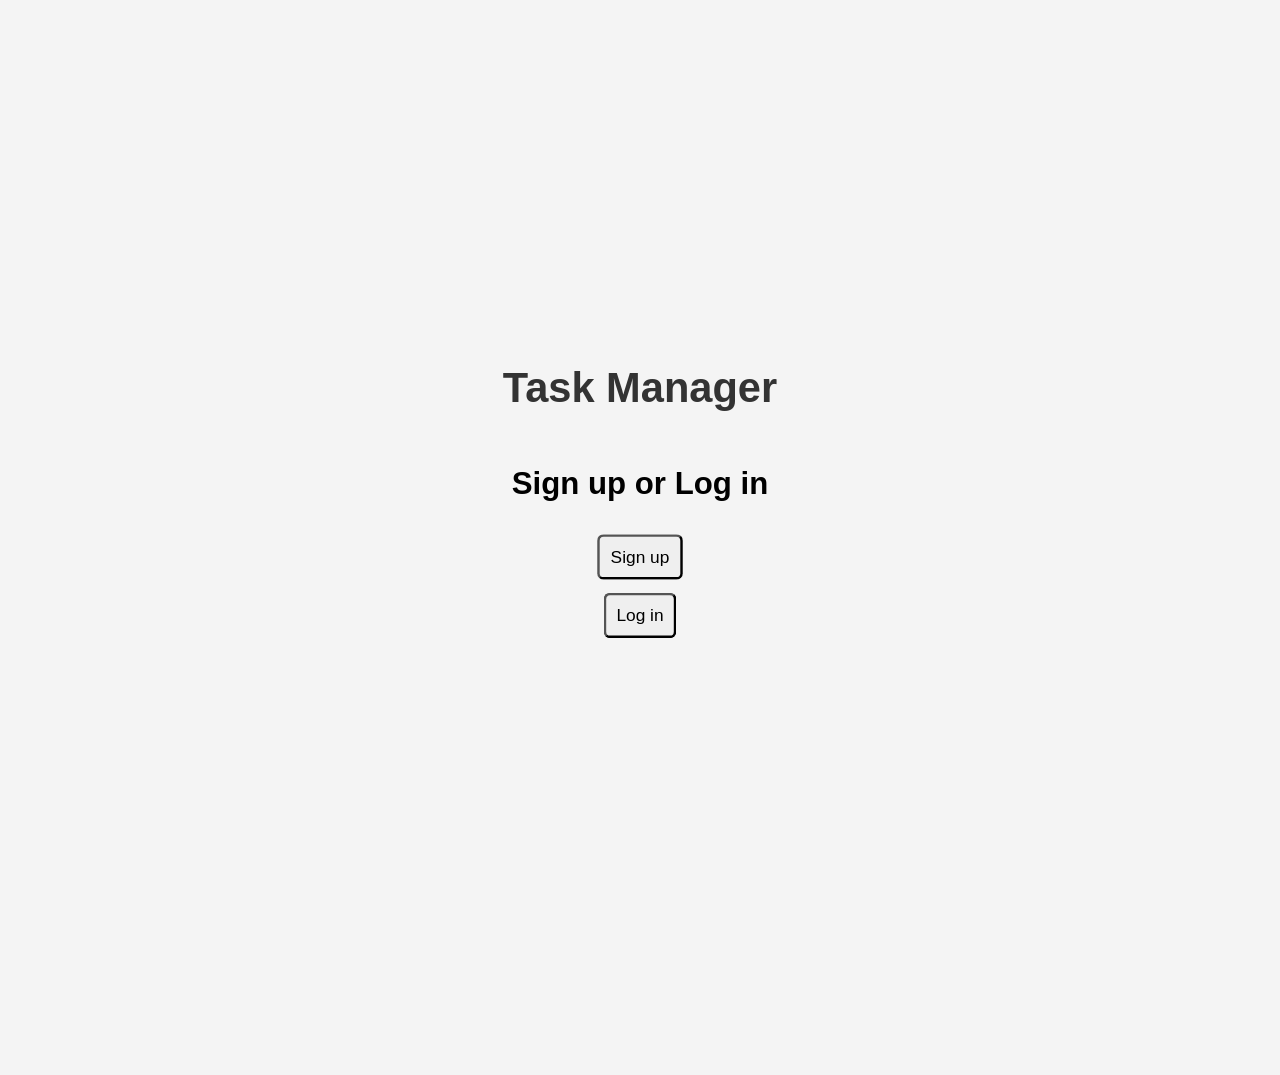
<file: src/main/resources/static/index.html>
<!DOCTYPE html>
<html>
<head>
    <title>Task Manager</title>
    <link rel="stylesheet" href="styles.css">
</head>
<body>

<div id="auth-section" class="auth-container">
    <h1>Task Manager</h1>
    <h2>Sign up or Log in</h2>

    <button onclick="toSignUp()">Sign up</button>
    <button onclick="toLogIn()">Log in</button>
</div>
<script src="index.js"></script>

</body>
</html>
</file>
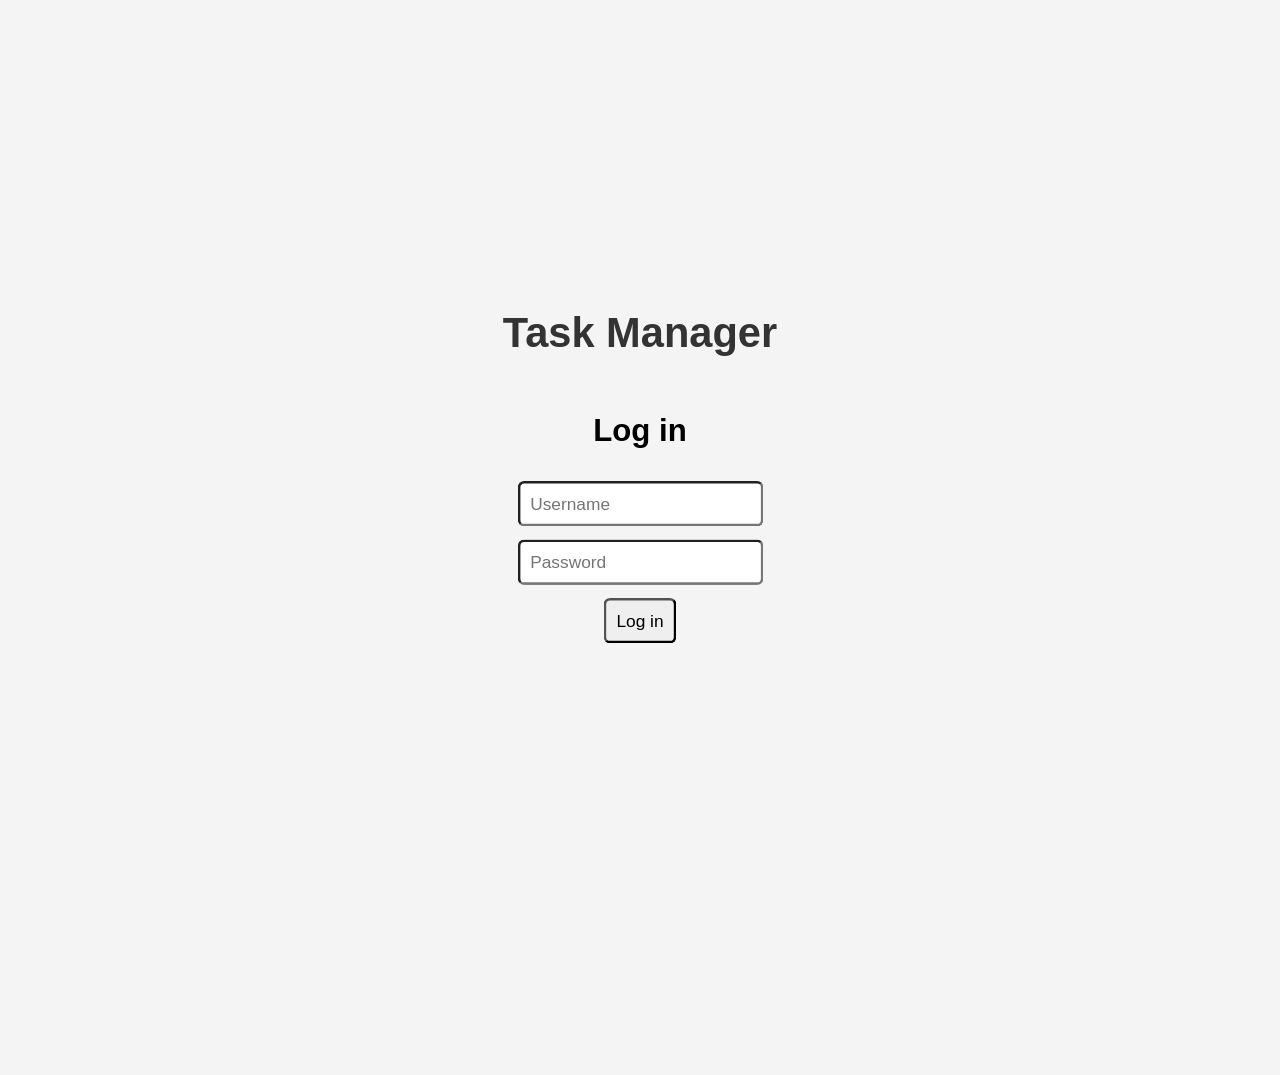
<file: src/main/resources/static/app.html>
<!DOCTYPE html>
<html lang="en">
<head>
    <title>Task Manager</title>
    <link rel="stylesheet" href="styles.css">
</head>
<body>

<div id="app-section" class="container">
    <h1>Task Manager</h1>

    <div>
        <h2 id="WelcomeLabel">Welcome back to the task manager {Insert Username}!</h2>
    </div>

    <div class="task-form">
        <input type="text" id="taskInput" placeholder="Enter task name..."/>
        <input type="text" id="descriptionInput" placeholder="Enter task description..."/>

        <label for="due-date">Select a Due Date:</label>

        <input type="date" id="due-date" name="task-due" value="2026-05-17">

        <button onclick="addTask()">Add Task</button>
    </div>

    <div class="filters">
        <select name="filters" id="filters" onchange="getTasks(document.getElementById('filters').value)">
            <option value="all">All</option>
            <option value="completed">Completed</option>
            <option value="incomplete">Incomplete</option>
        </select>

        <select name="dueDateFilters" id="dueDateFilters"
                onchange="getTasks(document.getElementById('dueDateFilters').value)">
            <option value="all">All</option>
            <option value="upcoming">Upcoming</option>
            <option value="today">Due Today</option>
            <option value="overdue">Overdue</option>
        </select>
    </div>

    <div class="log-out-container">
        <button onclick="LogOut()">Log out</button>
    </div>

    <h2>Tasks</h2>
    <ul id="taskList"></ul>

    <script src="app.js"></script>
</div>

</body>
</html>
</file>
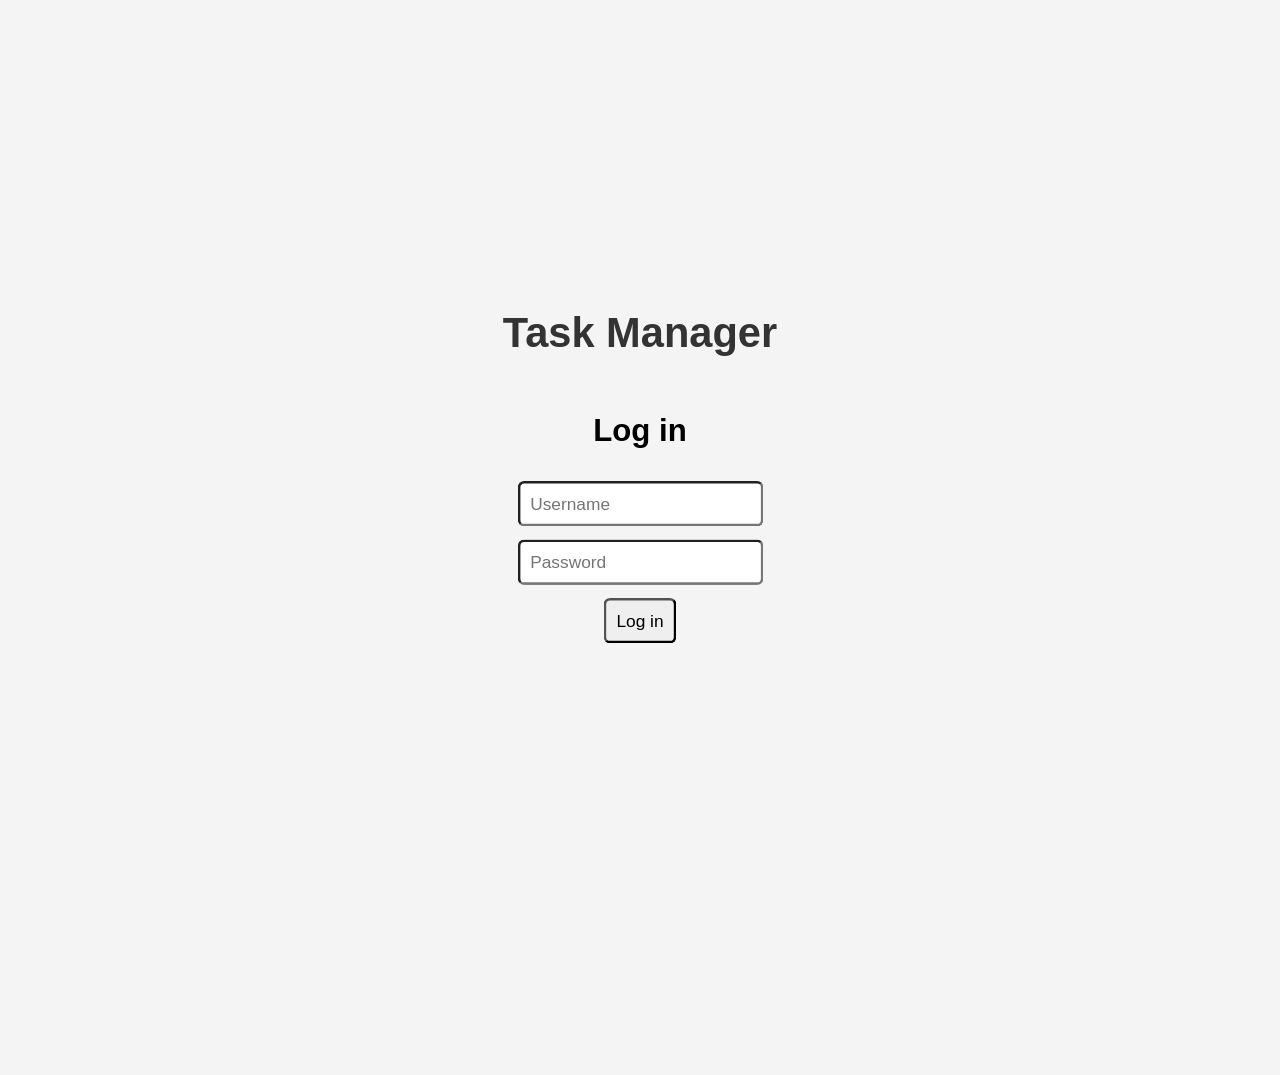
<file: src/main/resources/static/login.html>
<!DOCTYPE html>
<html lang="en">
<head>
    <title>Task Manager</title>
    <link rel="stylesheet" href="styles.css">
</head>
<body>

<div id="log-in-section" class="log-in-container">
    <h1>Task Manager</h1>
    <h2>Log in</h2>

    <input id="username" placeholder="Username">
    <input id="password" type="password" placeholder="Password">

    <button onclick="logIn()">Log in</button>

    <h3 id="statusLabel"></h3>
</div>

<script src="login.js"></script>

</body>
</html>
</file>
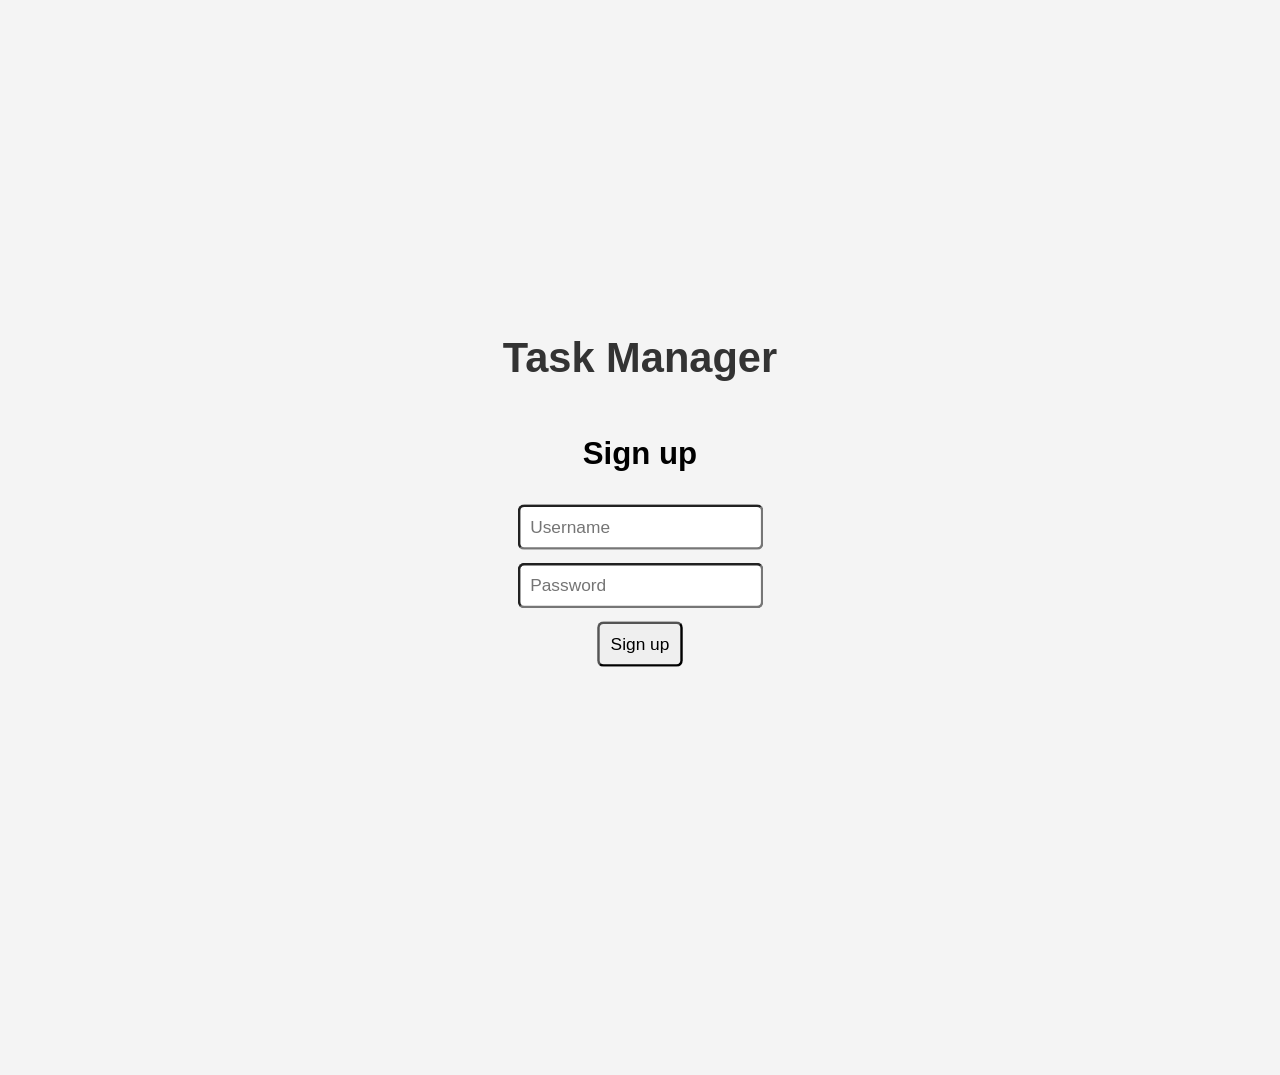
<file: src/main/resources/static/register.html>
<!DOCTYPE html>
<html lang="en">
<head>
    <title>Task Manager</title>
    <link rel="stylesheet" href="styles.css">
</head>
<body>

<div id="sign-up-section" class="sign-up-container">
    <h1>Task Manager</h1>
    <h2>Sign up</h2>

    <input id="newUsername" placeholder="Username">
    <input id="newPassword" type="password" placeholder="Password">

    <button onclick="signUp()">Sign up</button>

</div>
<script src="register.js"></script>

</body>
</html>
</file>
<file: src/main/resources/static/styles.css>
body {
    font-family: Arial, sans-serif;
    background-color: #f4f4f4;
    margin: 40px;
}

h1 {
    color: #333;
}

input,
button,
select {
    padding: 8px;
    margin: 5px;
    border-radius: 5px;
}

button {
    cursor: pointer;
}

ul {
    list-style: none;
    padding: 0;
}

li {
    background-color: white;
    padding: 15px;
    margin-bottom: 15px;
    border-radius: 10px;
    border: 1px solid #ccc;
    line-height: 1.7;
}

.container {
    max-width: 900px;
    margin: auto;
}

.task-form {
    background-color: white;
    padding: 20px;
    border-radius: 10px;
    margin-bottom: 20px;
    border: 1px solid #ccc;
}

.filters {
    margin-bottom: 20px;
}

button:hover {
    opacity: 0.8;
}

.task-card {
    transition: 0.2s;
}

.task-card:hover {
    transform: scale(1.01);
}

.sign-up-container {
    display: flex;
    justify-content: center;
    align-items: center;
    height: 100vh;
    flex-direction: column;
    scale: 1.3;
}

.log-in-container {
    display: flex;
    justify-content: center;
    align-items: center;
    height: 100vh;
    flex-direction: column;
    scale: 1.3;
}

.auth-container {
    display: flex;
    justify-content: center;
    align-items: center;
    height: 100vh;
    flex-direction: column;
    scale: 1.3;
}

.log-out-container {
    position: absolute;
    top: 10px;
    right: 10px;
}
</file>
